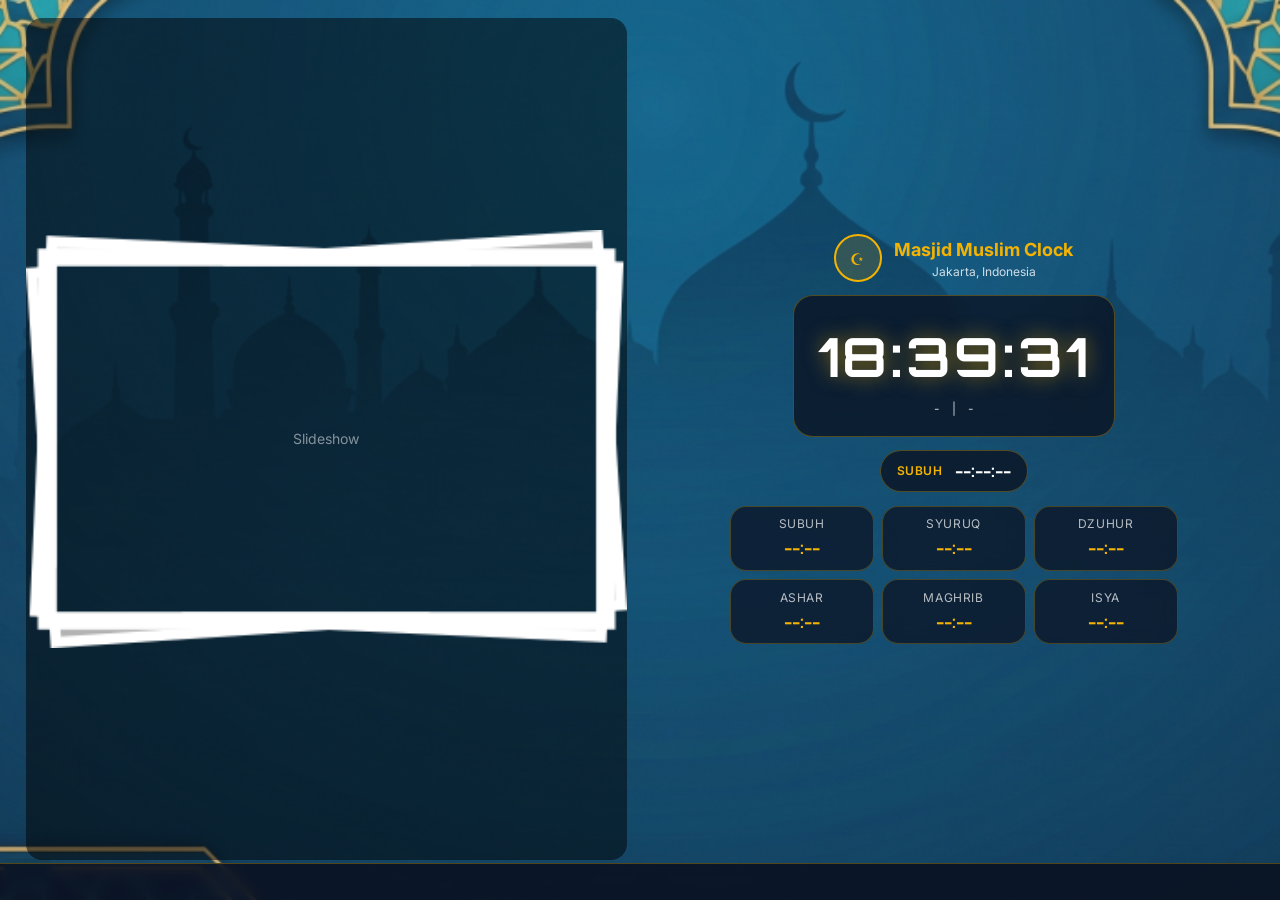
<file: app/src/main/assets/web/jadwal_sholat_spesial_a3_horizontal.html>
<!doctype html>
<html lang="id">
<head>
<meta charset="utf-8">
<meta name="viewport" content="width=device-width,initial-scale=1,viewport-fit=cover">
<title>Jadwal Sholat Spesial A3 - Horizontal</title>
<script src="js/tailwind.js"></script>
<link rel="preconnect" href="https://fonts.googleapis.com">
<link rel="preconnect" href="https://fonts.gstatic.com" crossorigin>
<link href="https://fonts.googleapis.com/css2?family=Inter:wght@400;600;700;800;900&family=Orbitron:wght@500;700;900&family=Amiri:wght@400;700&display=swap" rel="stylesheet">
<script>
window.MC_CONFIG = {
    masjid_name: "Muslim Clock",
    masjid_address: "Jakarta, Indonesia",
    masjid_logo: "",
    location_lat: -6.2,
    location_lng: 106.816666,
    timezone: "Asia/Jakarta",
    calc_method: 20,
    theme_primary: "#0a4ea3",
    theme_accent: "#f5b301",
    font_display: "Inter",
    font_digital: "Orbitron",
    adzan_message: "Saatnya Waktu Sholat",
    adzan_duration: 600,
    iqomah_duration: 600,
    show_ticker: true,
    ticker_text: "Selamat Datang di Masjid Muslim Clock",
    ticker_speed: 30,
    slideshow_urls: "",
    slide_duration: 10,
    show_imam: false,
    imam_fajr: "", imam_dhuhr: "", imam_asr: "", imam_maghrib: "", imam_isha: "", imam_jumat: "", khatib_jumat: ""
};
</script>
<style>
:root {
    --primary: #0a4ea3;
    --accent: #f5b301;
    --font-display: 'Inter', sans-serif;
    --font-digital: 'Orbitron', monospace;
}
* { margin:0; padding:0; box-sizing:border-box; }
body {
    font-family: var(--font-display);
    background: #000;
    color: #fff;
    overflow: hidden;
    width: 100vw;
    height: 100vh;
}
.bg-cover-full {
    position: fixed; inset: 0;
    background: url('img/temaspesial/background.png') center/cover no-repeat;
    z-index: 0;
}
.main-container {
    position: fixed; inset: 0;
    z-index: 1;
    display: flex;
    flex-direction: row;
    padding: 2vh 2vw;
    padding-bottom: 40px;
    gap: 2vw;
}
.glass-card {
    background: rgba(10, 15, 30, 0.75);
    backdrop-filter: blur(12px);
    -webkit-backdrop-filter: blur(12px);
    border: 1px solid rgba(245, 179, 1, 0.3);
    border-radius: 20px;
    padding: 1.2rem 1.5rem;
}
.prayer-card {
    background: rgba(10, 15, 30, 0.7);
    backdrop-filter: blur(8px);
    -webkit-backdrop-filter: blur(8px);
    border: 1px solid rgba(245, 179, 1, 0.25);
    border-radius: 16px;
    padding: 0.6rem 1rem;
    text-align: center;
}
.prayer-card.active {
    border-color: var(--accent);
    box-shadow: 0 0 20px rgba(245, 179, 1, 0.3);
}
.font-digital { font-family: var(--font-digital); }
#digital {
    font-size: clamp(2rem, 6vh, 4.5rem);
    font-weight: 700;
    letter-spacing: 3px;
    color: #fff;
    text-shadow: 0 0 20px rgba(245, 179, 1, 0.5);
}
.slideshow-wrapper {
    position: relative;
    border-radius: 16px;
    overflow: hidden;
    width: 100%;
    height: 100%;
}
.slideshow-wrapper img.slide {
    position: absolute; inset: 0;
    width: 100%; height: 100%;
    object-fit: cover;
    opacity: 0;
    transition: opacity 1.5s ease;
}
.slideshow-wrapper img.slide.active { opacity: 1; }
.slideshow-wrapper img.frame-overlay {
    position: absolute; inset: 0;
    width: 100%; height: 100%;
    object-fit: contain;
    pointer-events: none;
    z-index: 10;
}
.left-panel {
    flex: 1;
    display: flex;
    align-items: center;
    justify-content: center;
}
.right-panel {
    flex: 1;
    display: flex;
    flex-direction: column;
    justify-content: center;
    align-items: center;
    gap: 1.5vh;
}
@keyframes ticker {
    0% { transform: translateX(100%); }
    100% { transform: translateX(-100%); }
}
.marquee { overflow: hidden; }
.marquee-inner {
    display: inline-block;
    white-space: nowrap;
    animation: ticker 30s linear infinite;
    padding-left: 100%;
}
</style>
</head>
<body>
<div class="bg-cover-full"></div>
<div class="main-container">
    <!-- Left Panel: Slideshow -->
    <div class="left-panel">
        <div class="slideshow-wrapper">
            <div class="slideshow-container" id="slideshowContainer"></div>
            <img src="img/temaspesial/frame.png" class="frame-overlay absolute inset-0 w-full h-full object-contain pointer-events-none z-10" alt="">
        </div>
    </div>

    <!-- Right Panel: Identity + Clock + Prayer -->
    <div class="right-panel">
        <!-- Identity -->
        <div class="flex items-center justify-center gap-3">
            <div id="logoBox" class="w-12 h-12 rounded-full flex items-center justify-center" style="background: rgba(245,179,1,0.15); border: 2px solid var(--accent);">
                <svg viewBox="0 0 24 24" class="w-7 h-7" fill="none"><text x="5" y="18" font-size="14" fill="var(--accent)" font-family="serif">&#9770;</text></svg>
            </div>
            <div class="text-center">
                <div class="text-lg font-bold" style="color: var(--accent);"><span id="masjidPrefix">Masjid</span> <span id="masjidName">Muslim Clock</span></div>
                <div class="text-xs opacity-80" id="masjidAddress">Jakarta, Indonesia</div>
            </div>
        </div>

        <!-- Clock -->
        <div class="glass-card text-center">
            <div id="digital" class="font-digital">--:--:--</div>
            <div class="flex items-center justify-center gap-3 mt-1 text-xs opacity-80">
                <span id="greg-date">-</span>
                <span>|</span>
                <span id="hij-date">-</span>
            </div>
        </div>

        <!-- Countdown -->
        <div id="nextPill" class="glass-card flex items-center gap-3 px-4 py-2" style="border-radius:50px;">
            <span id="nextLabel" class="text-xs font-semibold uppercase tracking-wider" style="color:var(--accent);">Berikutnya</span>
            <span id="nextCountdown" class="font-digital text-base font-bold">--:--:--</span>
        </div>

        <!-- Prayer Schedule Grid -->
        <div class="grid grid-cols-3 gap-2 w-full max-w-md">
            <div class="prayer prayer-card" data-key="fajr">
                <div class="text-xs uppercase tracking-wider opacity-70 mb-1">Subuh</div>
                <div data-time class="font-digital text-base font-bold" style="color:var(--accent);">--:--</div>
            </div>
            <div class="prayer prayer-card" data-key="sunrise">
                <div class="text-xs uppercase tracking-wider opacity-70 mb-1">Syuruq</div>
                <div data-time class="font-digital text-base font-bold" style="color:var(--accent);">--:--</div>
            </div>
            <div class="prayer prayer-card" data-key="dhuhr">
                <div class="text-xs uppercase tracking-wider opacity-70 mb-1">Dzuhur</div>
                <div data-time class="font-digital text-base font-bold" style="color:var(--accent);">--:--</div>
            </div>
            <div class="prayer prayer-card" data-key="asr">
                <div class="text-xs uppercase tracking-wider opacity-70 mb-1">Ashar</div>
                <div data-time class="font-digital text-base font-bold" style="color:var(--accent);">--:--</div>
            </div>
            <div class="prayer prayer-card" data-key="maghrib">
                <div class="text-xs uppercase tracking-wider opacity-70 mb-1">Maghrib</div>
                <div data-time class="font-digital text-base font-bold" style="color:var(--accent);">--:--</div>
            </div>
            <div class="prayer prayer-card" data-key="isha">
                <div class="text-xs uppercase tracking-wider opacity-70 mb-1">Isya</div>
                <div data-time class="font-digital text-base font-bold" style="color:var(--accent);">--:--</div>
            </div>
        </div>
    </div>
</div>

<!-- Ticker -->
<div id="tickerBar" class="fixed bottom-0 left-0 right-0 z-30" style="display:none; background: rgba(10,15,30,0.85); backdrop-filter:blur(6px); border-top: 1px solid rgba(245,179,1,0.3);">
    <div class="marquee w-full" style="padding:6px 0;">
        <div class="marquee-inner text-sm font-semibold tracking-wide" id="tickerContent" style="color:var(--accent);">
            Selamat Datang di Masjid Muslim Clock
        </div>
    </div>
</div>

<!-- Adzan Overlay -->
<div id="adzanOverlay" class="hidden fixed inset-0 z-50 flex items-center justify-center" style="background: rgba(3,7,18,.96); backdrop-filter: blur(6px);">
    <div class="absolute inset-0" style="background: radial-gradient(circle at 30% 30%, color-mix(in srgb, var(--primary) 30%, transparent), transparent 60%), radial-gradient(circle at 70% 70%, color-mix(in srgb, var(--accent) 20%, transparent), transparent 60%);"></div>
    <div class="relative text-center text-white max-h-screen overflow-y-auto py-4 px-4 w-full">
        <div class="font-black tracking-[10px]" id="ovPrayer" style="color: var(--accent);font-size:clamp(1.5rem,5vh,3rem);">MAGHRIB</div>
        <div class="font-extrabold mt-3 mb-4" id="ovMsg" style="font-size:clamp(1.2rem,4.5vh,2.8rem);">Saatnya Waktu Sholat</div>
        <div id="ovImamBlock" class="mt-2 mb-6" style="display:none;">
            <div class="tracking-[4px] uppercase font-semibold" style="font-size:clamp(0.9rem,2.5vh,1.25rem);color: color-mix(in srgb, var(--accent) 70%, white);" id="ovImamLabel">Imam</div>
            <div class="font-bold mt-2" id="ovImamName" style="font-size:clamp(1.2rem,4vh,2.25rem);color:#fff;">-</div>
            <div class="mt-3" id="ovKhatibLine" style="display:none;font-size:clamp(0.9rem,2.5vh,1.25rem);color: color-mix(in srgb, var(--accent) 70%, white);">
                <span class="tracking-[4px] uppercase font-semibold">Khatib</span>
                <span class="font-bold ml-3" style="color:#fff;" id="ovKhatibName">-</span>
            </div>
        </div>
        <div class="font-digital font-black leading-none tabular-nums text-white" id="ovCount" style="font-size:clamp(3rem,12vh,8rem);">10:00</div>
        <div class="mt-4 tracking-[6px] uppercase" id="ovSub" style="font-size:clamp(1rem,3vh,1.8rem);color: color-mix(in srgb, var(--accent) 80%, white);">Berlangsung</div>
        <div id="ovContent" class="mt-4 max-w-4xl mx-auto px-6" style="display:none;">
            <div id="ovQuranCard" style="display:none;">
                <div class="leading-relaxed" id="ovQuranArab" style="font-size:clamp(1.5rem,4vh,2.25rem);font-family: 'Amiri', serif; direction: rtl;"></div>
                <div class="mt-4 opacity-80" id="ovQuranTrans" style="font-size:clamp(0.9rem,2.5vh,1.25rem);"></div>
                <div class="text-base mt-2 opacity-60" id="ovQuranRef"></div>
            </div>
            <div id="ovCustomText" class="text-3xl leading-relaxed" style="display:none;"></div>
        </div>
    </div>
</div>

<script>
(function(){
    let cfg = {};
    let times = {};
    let adzanActive = false;
    let iqomahActive = false;
    let triggered = {};
    let adzanTimer = null;
    let iqomahTimer = null;
    let slideIdx = 0;
    let slideInterval = null;

    const prayerNames = {fajr:'Subuh', sunrise:'Syuruq', dhuhr:'Dzuhur', asr:'Ashar', maghrib:'Maghrib', isha:'Isya'};
    const prayerKeys = ['fajr','sunrise','dhuhr','asr','maghrib','isha'];
    const adzanKeys = ['fajr','dhuhr','asr','maghrib','isha'];

    function init(){
        let raw = null;
        try { raw = window.MCAndroid && MCAndroid.getConfig(); } catch(e){}
        if(raw){
            try { cfg = JSON.parse(raw); } catch(e){ cfg = window.MC_CONFIG || {}; }
        } else {
            cfg = window.MC_CONFIG || {};
        }
        applyConfig(cfg);
    }

    window.applyConfig = function(c){
        if(typeof c === 'string') { try { c = JSON.parse(c); } catch(e){ return; } }
        cfg = c;
        document.documentElement.style.setProperty('--primary', cfg.theme_primary || '#0a4ea3');
        document.documentElement.style.setProperty('--accent', cfg.theme_accent || '#f5b301');
        document.documentElement.style.setProperty('--font-display', cfg.font_display || 'Inter');
        document.documentElement.style.setProperty('--font-digital', cfg.font_digital || 'Orbitron');
        document.body.style.fontFamily = (cfg.font_display || 'Inter') + ', sans-serif';

        const nameEl = document.getElementById('masjidName');
        const addrEl = document.getElementById('masjidAddress');
        if(nameEl) nameEl.textContent = cfg.masjid_name || 'Muslim Clock';
        if(addrEl) addrEl.textContent = cfg.masjid_address || '';

        if(cfg.masjid_logo){
            const box = document.getElementById('logoBox');
            if(box) {
                const img = document.createElement('img');
                img.src = cfg.masjid_logo;
                img.className = 'w-full h-full object-contain rounded-full';
                img.alt = 'logo';
                box.innerHTML = '';
                box.appendChild(img);
            }
        }

        if(cfg.show_ticker !== false && cfg.ticker_text){
            const bar = document.getElementById('tickerBar');
            const content = document.getElementById('tickerContent');
            if(bar) bar.style.display = 'block';
            if(content) content.textContent = cfg.ticker_text;
            if(content && cfg.ticker_speed) content.style.animationDuration = cfg.ticker_speed + 's';
        } else {
            const bar = document.getElementById('tickerBar');
            if(bar) bar.style.display = 'none';
        }

        setupSlideshow();
        fetchPrayerTimes();
    };

    function setupSlideshow(){
        const container = document.getElementById('slideshowContainer');
        if(!container) return;
        container.innerHTML = '';
        const urls = (cfg.slideshow_urls || '').split(',').map(u=>u.trim()).filter(Boolean);
        if(urls.length === 0){
            container.innerHTML = '<div class="absolute inset-0 flex items-center justify-center bg-black/50 rounded-xl"><span class="text-white/50 text-sm">Slideshow</span></div>';
            return;
        }
        urls.forEach((url, i) => {
            const img = document.createElement('img');
            img.src = url;
            img.className = 'slide' + (i === 0 ? ' active' : '');
            container.appendChild(img);
        });
        if(urls.length > 1){
            if(slideInterval) clearInterval(slideInterval);
            slideIdx = 0;
            slideInterval = setInterval(()=>{
                const slides = container.querySelectorAll('.slide');
                slides[slideIdx].classList.remove('active');
                slideIdx = (slideIdx + 1) % slides.length;
                slides[slideIdx].classList.add('active');
            }, (cfg.slide_duration || 10) * 1000);
        }
    }

    async function fetchPrayerTimes(){
        try {
            const now = new Date();
            const month = now.getMonth() + 1;
            const year = now.getFullYear();
            const lat = cfg.location_lat || -6.2;
            const lng = cfg.location_lng || 106.816666;
            const method = cfg.calc_method || 20;
            const tz = cfg.timezone || 'Asia/Jakarta';
            const url = `https://api.aladhan.com/v1/calendar/${month}/${year}?latitude=${lat}&longitude=${lng}&method=${method}&school=0&timezonestring=${encodeURIComponent(tz)}`;
            const r = await fetch(url);
            const data = await r.json();
            const today = data.data[now.getDate() - 1];
            const timings = today.timings;
            Object.keys(timings).forEach(k => { timings[k] = timings[k].split(' ')[0]; });

            times = {
                fajr: timings.Fajr, sunrise: timings.Sunrise, dhuhr: timings.Dhuhr,
                asr: timings.Asr, maghrib: timings.Maghrib, isha: timings.Isha
            };

            document.querySelectorAll('.prayer').forEach(el => {
                const key = el.dataset.key;
                const timeEl = el.querySelector('[data-time]');
                if(timeEl && times[key]) timeEl.textContent = times[key];
            });

            if(today.date && today.date.hijri){
                const h = today.date.hijri;
                const hijEl = document.getElementById('hij-date');
                if(hijEl) hijEl.textContent = h.day + ' ' + h.month.en + ' ' + h.year + ' H';
            }

            const gregEl = document.getElementById('greg-date');
            if(gregEl){
                const opts = {weekday:'long', day:'numeric', month:'long', year:'numeric'};
                gregEl.textContent = now.toLocaleDateString('id-ID', opts);
            }
            triggered = {};
        } catch(e){ console.error('Failed to fetch prayer times:', e); }
    }

    function updateClock(){
        const now = new Date();
        const h = String(now.getHours()).padStart(2,'0');
        const m = String(now.getMinutes()).padStart(2,'0');
        const s = String(now.getSeconds()).padStart(2,'0');
        const clockEl = document.getElementById('digital');
        if(clockEl) clockEl.textContent = h + ':' + m + ':' + s;
        updateCountdown(now);
        checkAdzan(now);
    }

    function updateCountdown(now){
        const nowSec = now.getHours()*3600 + now.getMinutes()*60 + now.getSeconds();
        let nextKey = null, nextSec = Infinity;
        for(const key of adzanKeys){
            const t = times[key]; if(!t) continue;
            const [hh,mm] = t.split(':').map(Number);
            const target = hh*3600 + mm*60;
            if(target > nowSec && target < nextSec){ nextSec = target; nextKey = key; }
        }
        const labelEl = document.getElementById('nextLabel');
        const countEl = document.getElementById('nextCountdown');
        if(!nextKey && times.fajr){
            const [fh,fm] = times.fajr.split(':').map(Number);
            const fajrSec = fh*3600 + fm*60;
            const diff = (24*3600 - nowSec) + fajrSec;
            nextKey = 'fajr';
            const dh = String(Math.floor(diff/3600)).padStart(2,'0');
            const dm = String(Math.floor((diff%3600)/60)).padStart(2,'0');
            const ds = String(diff%60).padStart(2,'0');
            if(labelEl) labelEl.textContent = prayerNames.fajr;
            if(countEl) countEl.textContent = dh+':'+dm+':'+ds;
            return;
        }
        if(!nextKey){ if(labelEl) labelEl.textContent='Subuh'; if(countEl) countEl.textContent='--:--:--'; return; }
        const diff = nextSec - nowSec;
        const dh = String(Math.floor(diff/3600)).padStart(2,'0');
        const dm = String(Math.floor((diff%3600)/60)).padStart(2,'0');
        const ds = String(diff%60).padStart(2,'0');
        if(labelEl) labelEl.textContent = prayerNames[nextKey] || nextKey;
        if(countEl) countEl.textContent = dh+':'+dm+':'+ds;
    }

    function checkAdzan(now){
        if(adzanActive || iqomahActive) return;
        const nowSec = now.getHours()*3600 + now.getMinutes()*60 + now.getSeconds();
        for(const key of adzanKeys){
            const t = times[key]; if(!t) continue;
            const [hh,mm] = t.split(':').map(Number);
            const targetSec = hh*3600 + mm*60;
            const diff = nowSec - targetSec;
            if(diff >= 0 && diff < 60 && !triggered[key]){ triggered[key] = true; showAdzan(key); break; }
        }
    }

    function showAdzan(key){
        adzanActive = true;
        const overlay = document.getElementById('adzanOverlay');
        if(!overlay) return;
        overlay.classList.remove('hidden');
        document.getElementById('ovPrayer').textContent = (prayerNames[key] || key).toUpperCase();
        document.getElementById('ovMsg').textContent = cfg.adzan_message || 'Saatnya Waktu Sholat';
        document.getElementById('ovSub').textContent = 'Berlangsung';

        const imamBlock = document.getElementById('ovImamBlock');
        const imamKey = 'imam_' + key;
        if(cfg.show_imam && cfg[imamKey]){ imamBlock.style.display='block'; document.getElementById('ovImamName').textContent=cfg[imamKey]; }
        else { imamBlock.style.display='none'; }
        const khatibLine = document.getElementById('ovKhatibLine');
        if(key==='dhuhr' && new Date().getDay()===5 && cfg.khatib_jumat){ khatibLine.style.display='block'; document.getElementById('ovKhatibName').textContent=cfg.khatib_jumat; }
        else { khatibLine.style.display='none'; }

        let remaining = cfg.adzan_duration || 600;
        updateOvCount(remaining);
        adzanTimer = setInterval(()=>{
            remaining--;
            updateOvCount(remaining);
            if(remaining<=0){ clearInterval(adzanTimer); adzanActive=false; startIqomah(key); }
        }, 1000);
    }

    function startIqomah(key){
        iqomahActive = true;
        document.getElementById('ovSub').textContent = 'Iqomah';
        let remaining = cfg.iqomah_duration || 600;
        updateOvCount(remaining);
        iqomahTimer = setInterval(()=>{
            remaining--;
            updateOvCount(remaining);
            if(remaining<=0){ clearInterval(iqomahTimer); iqomahActive=false; document.getElementById('adzanOverlay').classList.add('hidden'); }
        }, 1000);
    }

    function updateOvCount(sec){
        const m = String(Math.floor(sec/60)).padStart(2,'0');
        const s = String(sec%60).padStart(2,'0');
        document.getElementById('ovCount').textContent = m+':'+s;
    }

    setInterval(updateClock, 1000);
    updateClock();
    setInterval(fetchPrayerTimes, 3600000);

    if(document.readyState === 'loading') document.addEventListener('DOMContentLoaded', init);
    else init();
})();
</script>
</body>
</html>
</file>
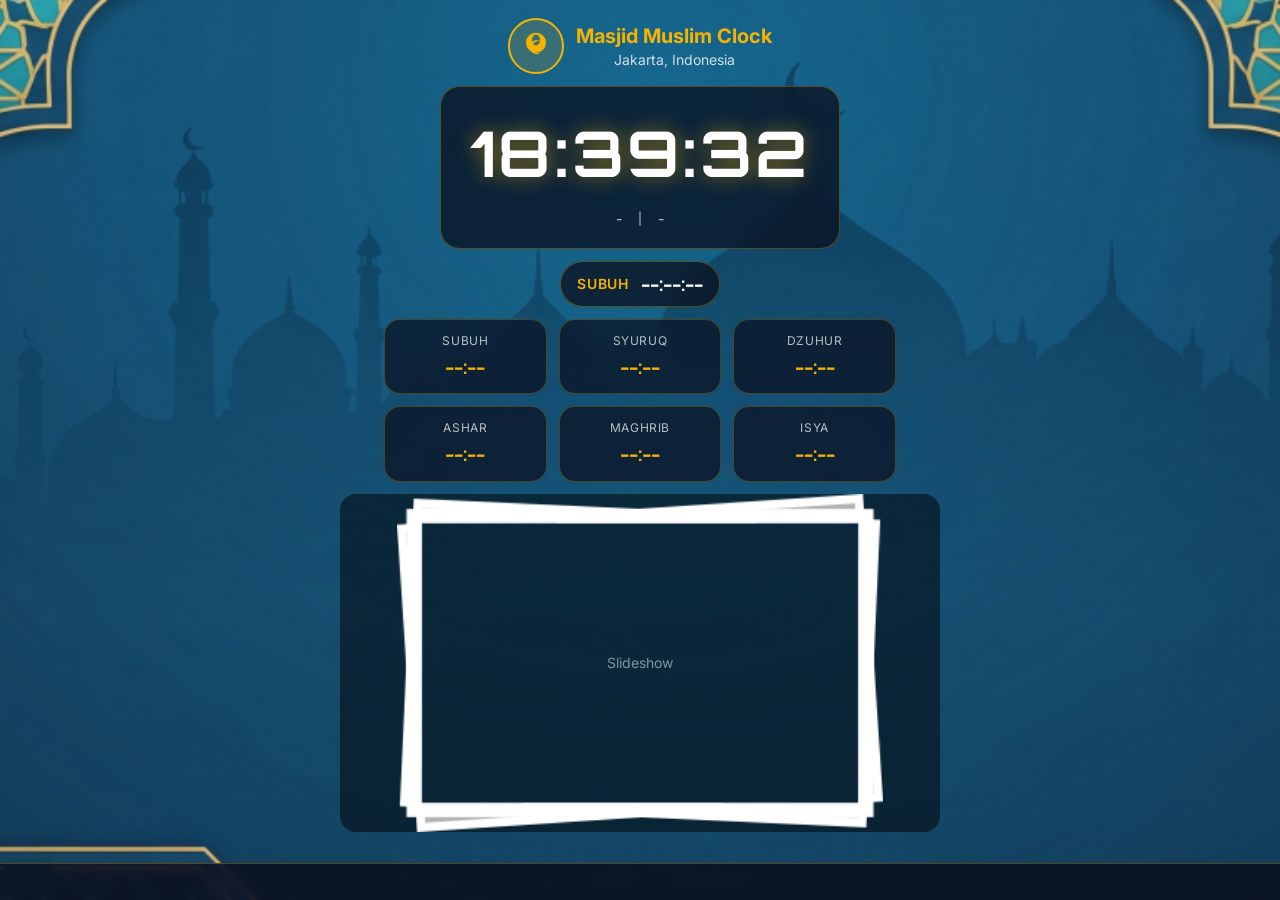
<file: app/src/main/assets/web/jadwal_sholat_spesial_a3_vertikal.html>
<!doctype html>
<html lang="id">
<head>
<meta charset="utf-8">
<meta name="viewport" content="width=device-width,initial-scale=1,viewport-fit=cover">
<title>Jadwal Sholat Spesial A3 - Vertikal</title>
<script src="js/tailwind.js"></script>
<link rel="preconnect" href="https://fonts.googleapis.com">
<link rel="preconnect" href="https://fonts.gstatic.com" crossorigin>
<link href="https://fonts.googleapis.com/css2?family=Inter:wght@400;600;700;800;900&family=Orbitron:wght@500;700;900&family=Amiri:wght@400;700&display=swap" rel="stylesheet">
<script>
window.MC_CONFIG = {
    masjid_name: "Muslim Clock",
    masjid_address: "Jakarta, Indonesia",
    masjid_logo: "",
    location_lat: -6.2,
    location_lng: 106.816666,
    timezone: "Asia/Jakarta",
    calc_method: 20,
    theme_primary: "#0a4ea3",
    theme_accent: "#f5b301",
    font_display: "Inter",
    font_digital: "Orbitron",
    adzan_message: "Saatnya Waktu Sholat",
    adzan_duration: 600,
    iqomah_duration: 600,
    show_ticker: true,
    ticker_text: "Selamat Datang di Masjid Muslim Clock",
    ticker_speed: 30,
    slideshow_urls: "",
    slide_duration: 10,
    show_imam: false,
    imam_fajr: "", imam_dhuhr: "", imam_asr: "", imam_maghrib: "", imam_isha: "", imam_jumat: "", khatib_jumat: ""
};
</script>
<style>
:root {
    --primary: #0a4ea3;
    --accent: #f5b301;
    --font-display: 'Inter', sans-serif;
    --font-digital: 'Orbitron', monospace;
}
* { margin:0; padding:0; box-sizing:border-box; }
body {
    font-family: var(--font-display);
    background: #000;
    color: #fff;
    overflow: hidden;
    width: 100vw;
    height: 100vh;
}
.bg-cover-full {
    position: fixed; inset: 0;
    background: url('img/temaspesial/background.png') center/cover no-repeat;
    z-index: 0;
}
.main-container {
    position: fixed; inset: 0;
    z-index: 1;
    display: flex;
    flex-direction: column;
    align-items: center;
    padding: 2vh 3vw;
    overflow: hidden;
}
.glass-card {
    background: rgba(10, 15, 30, 0.75);
    backdrop-filter: blur(12px);
    -webkit-backdrop-filter: blur(12px);
    border: 1px solid rgba(245, 179, 1, 0.3);
    border-radius: 20px;
    padding: 1.2rem 1.8rem;
}
.prayer-card {
    background: rgba(10, 15, 30, 0.7);
    backdrop-filter: blur(8px);
    -webkit-backdrop-filter: blur(8px);
    border: 1px solid rgba(245, 179, 1, 0.25);
    border-radius: 16px;
    padding: 0.8rem 1.2rem;
    text-align: center;
    transition: all 0.3s;
}
.prayer-card.active {
    border-color: var(--accent);
    box-shadow: 0 0 20px rgba(245, 179, 1, 0.3);
}
.font-digital { font-family: var(--font-digital); }
#digital {
    font-size: clamp(2.5rem, 7vh, 5rem);
    font-weight: 700;
    letter-spacing: 3px;
    color: #fff;
    text-shadow: 0 0 20px rgba(245, 179, 1, 0.5);
}
.slideshow-wrapper {
    position: relative;
    border-radius: 16px;
    overflow: hidden;
    width: 100%;
    max-width: 600px;
    aspect-ratio: 16/9;
}
.slideshow-wrapper img.slide {
    position: absolute; inset: 0;
    width: 100%; height: 100%;
    object-fit: cover;
    opacity: 0;
    transition: opacity 1.5s ease;
}
.slideshow-wrapper img.slide.active { opacity: 1; }
.slideshow-wrapper img.frame-overlay {
    position: absolute; inset: 0;
    width: 100%; height: 100%;
    object-fit: contain;
    pointer-events: none;
    z-index: 10;
}
@keyframes ticker {
    0% { transform: translateX(100%); }
    100% { transform: translateX(-100%); }
}
.marquee { overflow: hidden; }
.marquee-inner {
    display: inline-block;
    white-space: nowrap;
    animation: ticker 30s linear infinite;
    padding-left: 100%;
}
</style>
</head>
<body>
<div class="bg-cover-full"></div>
<div class="main-container">
    <!-- Identity -->
    <div class="flex items-center justify-center gap-3 mb-3">
        <div id="logoBox" class="w-14 h-14 rounded-full flex items-center justify-center" style="background: rgba(245,179,1,0.15); border: 2px solid var(--accent);">
            <svg viewBox="0 0 24 24" class="w-8 h-8" fill="var(--accent)"><path d="M12 2C6.48 2 2 6.48 2 12s4.48 10 10 10 10-4.48 10-10S17.52 2 12 2zm-1 15h-2v-2h2v2zm0-4h-2V7h2v6zm4 4h-2v-2h2v2zm0-4h-2V7h2v6z" opacity="0"/><path d="M12 2a7.5 7.5 0 0 1 0 15A7.5 7.5 0 0 1 12 2zm0 1.5c-1.5 0-3 1.5-3 4s1.5 4 3 4 3-1.5 3-4-1.5-4-3-4z" fill="var(--accent)"/><path d="M12 3C8 3 5 6.5 5 10.5c0 3 1.5 5.5 4 7v2.5c0 .6.4 1 1 1h4c.6 0 1-.4 1-1v-2.5c2.5-1.5 4-4 4-7C19 6.5 16 3 12 3z" opacity="0"/><text x="6" y="18" font-size="14" fill="var(--accent)" font-family="serif">&#9770;</text></svg>
        </div>
        <div class="text-center">
            <div class="text-xl font-bold" style="color: var(--accent);"><span id="masjidPrefix">Masjid</span> <span id="masjidName">Muslim Clock</span></div>
            <div class="text-sm opacity-80" id="masjidAddress">Jakarta, Indonesia</div>
        </div>
    </div>

    <!-- Clock & Dates -->
    <div class="glass-card text-center mb-3">
        <div id="digital" class="font-digital">--:--:--</div>
        <div class="flex items-center justify-center gap-4 mt-2 text-sm opacity-80">
            <span id="greg-date">-</span>
            <span class="text-xs">|</span>
            <span id="hij-date">-</span>
        </div>
    </div>

    <!-- Next Prayer Countdown -->
    <div id="nextPill" class="glass-card flex items-center gap-3 mb-3 px-4 py-2" style="border-radius:50px;">
        <span id="nextLabel" class="text-sm font-semibold uppercase tracking-wider" style="color:var(--accent);">Berikutnya</span>
        <span id="nextCountdown" class="font-digital text-lg font-bold">--:--:--</span>
    </div>

    <!-- Prayer Schedule -->
    <div class="grid grid-cols-3 gap-3 mb-3 w-full max-w-lg">
        <div class="prayer prayer-card" data-key="fajr">
            <div class="text-xs uppercase tracking-wider opacity-70 mb-1">Subuh</div>
            <div data-time class="font-digital text-lg font-bold" style="color:var(--accent);">--:--</div>
        </div>
        <div class="prayer prayer-card" data-key="sunrise">
            <div class="text-xs uppercase tracking-wider opacity-70 mb-1">Syuruq</div>
            <div data-time class="font-digital text-lg font-bold" style="color:var(--accent);">--:--</div>
        </div>
        <div class="prayer prayer-card" data-key="dhuhr">
            <div class="text-xs uppercase tracking-wider opacity-70 mb-1">Dzuhur</div>
            <div data-time class="font-digital text-lg font-bold" style="color:var(--accent);">--:--</div>
        </div>
        <div class="prayer prayer-card" data-key="asr">
            <div class="text-xs uppercase tracking-wider opacity-70 mb-1">Ashar</div>
            <div data-time class="font-digital text-lg font-bold" style="color:var(--accent);">--:--</div>
        </div>
        <div class="prayer prayer-card" data-key="maghrib">
            <div class="text-xs uppercase tracking-wider opacity-70 mb-1">Maghrib</div>
            <div data-time class="font-digital text-lg font-bold" style="color:var(--accent);">--:--</div>
        </div>
        <div class="prayer prayer-card" data-key="isha">
            <div class="text-xs uppercase tracking-wider opacity-70 mb-1">Isya</div>
            <div data-time class="font-digital text-lg font-bold" style="color:var(--accent);">--:--</div>
        </div>
    </div>

    <!-- Slideshow with Frame -->
    <div class="slideshow-wrapper mb-3">
        <div class="slideshow-container" id="slideshowContainer"></div>
        <img src="img/temaspesial/frame.png" class="frame-overlay absolute inset-0 w-full h-full object-contain pointer-events-none z-10" alt="">
    </div>
</div>

<!-- Ticker -->
<div id="tickerBar" class="fixed bottom-0 left-0 right-0 z-30" style="display:none; background: rgba(10,15,30,0.85); backdrop-filter:blur(6px); border-top: 1px solid rgba(245,179,1,0.3);">
    <div class="marquee w-full" style="padding:6px 0;">
        <div class="marquee-inner text-sm font-semibold tracking-wide" id="tickerContent" style="color:var(--accent);">
            Selamat Datang di Masjid Muslim Clock
        </div>
    </div>
</div>

<!-- Adzan Overlay -->
<div id="adzanOverlay" class="hidden fixed inset-0 z-50 flex items-center justify-center" style="background: rgba(3,7,18,.96); backdrop-filter: blur(6px);">
    <div class="absolute inset-0" style="background: radial-gradient(circle at 30% 30%, color-mix(in srgb, var(--primary) 30%, transparent), transparent 60%), radial-gradient(circle at 70% 70%, color-mix(in srgb, var(--accent) 20%, transparent), transparent 60%);"></div>
    <div class="relative text-center text-white max-h-screen overflow-y-auto py-4 px-4 w-full">
        <div class="font-black tracking-[10px]" id="ovPrayer" style="color: var(--accent);font-size:clamp(1.5rem,5vh,3rem);">MAGHRIB</div>
        <div class="font-extrabold mt-3 mb-4" id="ovMsg" style="font-size:clamp(1.2rem,4.5vh,2.8rem);">Saatnya Waktu Sholat</div>
        <div id="ovImamBlock" class="mt-2 mb-6" style="display:none;">
            <div class="tracking-[4px] uppercase font-semibold" style="font-size:clamp(0.9rem,2.5vh,1.25rem);color: color-mix(in srgb, var(--accent) 70%, white);" id="ovImamLabel">Imam</div>
            <div class="font-bold mt-2" id="ovImamName" style="font-size:clamp(1.2rem,4vh,2.25rem);color:#fff;">-</div>
            <div class="mt-3" id="ovKhatibLine" style="display:none;font-size:clamp(0.9rem,2.5vh,1.25rem);color: color-mix(in srgb, var(--accent) 70%, white);">
                <span class="tracking-[4px] uppercase font-semibold">Khatib</span>
                <span class="font-bold ml-3" style="color:#fff;" id="ovKhatibName">-</span>
            </div>
        </div>
        <div class="font-digital font-black leading-none tabular-nums text-white" id="ovCount" style="font-size:clamp(3rem,12vh,8rem);">10:00</div>
        <div class="mt-4 tracking-[6px] uppercase" id="ovSub" style="font-size:clamp(1rem,3vh,1.8rem);color: color-mix(in srgb, var(--accent) 80%, white);">Berlangsung</div>
        <div id="ovContent" class="mt-4 max-w-4xl mx-auto px-6" style="display:none;">
            <div id="ovQuranCard" style="display:none;">
                <div class="leading-relaxed" id="ovQuranArab" style="font-size:clamp(1.5rem,4vh,2.25rem);font-family: 'Amiri', serif; direction: rtl;"></div>
                <div class="mt-4 opacity-80" id="ovQuranTrans" style="font-size:clamp(0.9rem,2.5vh,1.25rem);"></div>
                <div class="text-base mt-2 opacity-60" id="ovQuranRef"></div>
            </div>
            <div id="ovCustomText" class="text-3xl leading-relaxed" style="display:none;"></div>
        </div>
    </div>
</div>

<script>
(function(){
    let cfg = {};
    let times = {};
    let adzanActive = false;
    let iqomahActive = false;
    let triggered = {};
    let adzanTimer = null;
    let iqomahTimer = null;
    let slideIdx = 0;
    let slideInterval = null;

    const prayerNames = {fajr:'Subuh', sunrise:'Syuruq', dhuhr:'Dzuhur', asr:'Ashar', maghrib:'Maghrib', isha:'Isya'};
    const prayerKeys = ['fajr','sunrise','dhuhr','asr','maghrib','isha'];
    const adzanKeys = ['fajr','dhuhr','asr','maghrib','isha'];

    function init(){
        let raw = null;
        try { raw = window.MCAndroid && MCAndroid.getConfig(); } catch(e){}
        if(raw){
            try { cfg = JSON.parse(raw); } catch(e){ cfg = window.MC_CONFIG || {}; }
        } else {
            cfg = window.MC_CONFIG || {};
        }
        applyConfig(cfg);
    }

    window.applyConfig = function(c){
        if(typeof c === 'string') { try { c = JSON.parse(c); } catch(e){ return; } }
        cfg = c;
        document.documentElement.style.setProperty('--primary', cfg.theme_primary || '#0a4ea3');
        document.documentElement.style.setProperty('--accent', cfg.theme_accent || '#f5b301');
        document.documentElement.style.setProperty('--font-display', cfg.font_display || 'Inter');
        document.documentElement.style.setProperty('--font-digital', cfg.font_digital || 'Orbitron');
        document.body.style.fontFamily = (cfg.font_display || 'Inter') + ', sans-serif';

        const nameEl = document.getElementById('masjidName');
        const addrEl = document.getElementById('masjidAddress');
        if(nameEl) nameEl.textContent = cfg.masjid_name || 'Muslim Clock';
        if(addrEl) addrEl.textContent = cfg.masjid_address || '';

        if(cfg.masjid_logo){
            const box = document.getElementById('logoBox');
            if(box) {
                const img = document.createElement('img');
                img.src = cfg.masjid_logo;
                img.className = 'w-full h-full object-contain rounded-full';
                img.alt = 'logo';
                box.innerHTML = '';
                box.appendChild(img);
            }
        }

        if(cfg.show_ticker !== false && cfg.ticker_text){
            const bar = document.getElementById('tickerBar');
            const content = document.getElementById('tickerContent');
            if(bar) bar.style.display = 'block';
            if(content) content.textContent = cfg.ticker_text;
            if(content && cfg.ticker_speed){
                content.style.animationDuration = cfg.ticker_speed + 's';
            }
        } else {
            const bar = document.getElementById('tickerBar');
            if(bar) bar.style.display = 'none';
        }

        setupSlideshow();
        fetchPrayerTimes();
    };

    function setupSlideshow(){
        const container = document.getElementById('slideshowContainer');
        if(!container) return;
        container.innerHTML = '';
        const urls = (cfg.slideshow_urls || '').split(',').map(u=>u.trim()).filter(Boolean);
        if(urls.length === 0){
            container.innerHTML = '<div class="absolute inset-0 flex items-center justify-center bg-black/50 rounded-xl"><span class="text-white/50 text-sm">Slideshow</span></div>';
            return;
        }
        urls.forEach((url, i) => {
            const img = document.createElement('img');
            img.src = url;
            img.className = 'slide' + (i === 0 ? ' active' : '');
            container.appendChild(img);
        });
        if(urls.length > 1){
            if(slideInterval) clearInterval(slideInterval);
            slideIdx = 0;
            slideInterval = setInterval(()=>{
                const slides = container.querySelectorAll('.slide');
                slides[slideIdx].classList.remove('active');
                slideIdx = (slideIdx + 1) % slides.length;
                slides[slideIdx].classList.add('active');
            }, (cfg.slide_duration || 10) * 1000);
        }
    }

    async function fetchPrayerTimes(){
        try {
            const now = new Date();
            const month = now.getMonth() + 1;
            const year = now.getFullYear();
            const lat = cfg.location_lat || -6.2;
            const lng = cfg.location_lng || 106.816666;
            const method = cfg.calc_method || 20;
            const tz = cfg.timezone || 'Asia/Jakarta';
            const url = `https://api.aladhan.com/v1/calendar/${month}/${year}?latitude=${lat}&longitude=${lng}&method=${method}&school=0&timezonestring=${encodeURIComponent(tz)}`;
            const r = await fetch(url);
            const data = await r.json();
            const today = data.data[now.getDate() - 1];
            const timings = today.timings;
            Object.keys(timings).forEach(k => { timings[k] = timings[k].split(' ')[0]; });

            times = {
                fajr: timings.Fajr,
                sunrise: timings.Sunrise,
                dhuhr: timings.Dhuhr,
                asr: timings.Asr,
                maghrib: timings.Maghrib,
                isha: timings.Isha
            };

            document.querySelectorAll('.prayer').forEach(el => {
                const key = el.dataset.key;
                const timeEl = el.querySelector('[data-time]');
                if(timeEl && times[key]) timeEl.textContent = times[key];
            });

            // Hijri date
            if(today.date && today.date.hijri){
                const h = today.date.hijri;
                const hijEl = document.getElementById('hij-date');
                if(hijEl) hijEl.textContent = h.day + ' ' + h.month.en + ' ' + h.year + ' H';
            }

            // Gregorian
            const gregEl = document.getElementById('greg-date');
            if(gregEl){
                const opts = {weekday:'long', day:'numeric', month:'long', year:'numeric'};
                gregEl.textContent = now.toLocaleDateString('id-ID', opts);
            }

            triggered = {};
        } catch(e){
            console.error('Failed to fetch prayer times:', e);
        }
    }

    function updateClock(){
        const now = new Date();
        const h = String(now.getHours()).padStart(2,'0');
        const m = String(now.getMinutes()).padStart(2,'0');
        const s = String(now.getSeconds()).padStart(2,'0');
        const clockEl = document.getElementById('digital');
        if(clockEl) clockEl.textContent = h + ':' + m + ':' + s;

        updateCountdown(now);
        checkAdzan(now);
    }

    function updateCountdown(now){
        const nowSec = now.getHours()*3600 + now.getMinutes()*60 + now.getSeconds();
        let nextKey = null;
        let nextSec = Infinity;
        for(const key of adzanKeys){
            const t = times[key]; if(!t) continue;
            const [hh,mm] = t.split(':').map(Number);
            const target = hh*3600 + mm*60;
            if(target > nowSec && target < nextSec){
                nextSec = target;
                nextKey = key;
            }
        }
        const labelEl = document.getElementById('nextLabel');
        const countEl = document.getElementById('nextCountdown');
        if(!nextKey && times.fajr){
            const [fh,fm] = times.fajr.split(':').map(Number);
            const fajrSec = fh*3600 + fm*60;
            const diff = (24*3600 - nowSec) + fajrSec;
            nextKey = 'fajr';
            const dh = String(Math.floor(diff/3600)).padStart(2,'0');
            const dm = String(Math.floor((diff%3600)/60)).padStart(2,'0');
            const ds = String(diff%60).padStart(2,'0');
            if(labelEl) labelEl.textContent = prayerNames.fajr;
            if(countEl) countEl.textContent = dh+':'+dm+':'+ds;
            return;
        }
        if(!nextKey){
            if(labelEl) labelEl.textContent = 'Subuh';
            if(countEl) countEl.textContent = '--:--:--';
            return;
        }
        const diff = nextSec - nowSec;
        const dh = String(Math.floor(diff/3600)).padStart(2,'0');
        const dm = String(Math.floor((diff%3600)/60)).padStart(2,'0');
        const ds = String(diff%60).padStart(2,'0');
        if(labelEl) labelEl.textContent = prayerNames[nextKey] || nextKey;
        if(countEl) countEl.textContent = dh+':'+dm+':'+ds;
    }

    function checkAdzan(now){
        if(adzanActive || iqomahActive) return;
        const nowSec = now.getHours()*3600 + now.getMinutes()*60 + now.getSeconds();
        for(const key of adzanKeys){
            const t = times[key]; if(!t) continue;
            const [hh,mm] = t.split(':').map(Number);
            const targetSec = hh*3600 + mm*60;
            const diff = nowSec - targetSec;
            if(diff >= 0 && diff < 60 && !triggered[key]){
                triggered[key] = true;
                showAdzan(key);
                break;
            }
        }
    }

    function showAdzan(key){
        adzanActive = true;
        const overlay = document.getElementById('adzanOverlay');
        if(!overlay) return;
        overlay.classList.remove('hidden');

        document.getElementById('ovPrayer').textContent = (prayerNames[key] || key).toUpperCase();
        document.getElementById('ovMsg').textContent = cfg.adzan_message || 'Saatnya Waktu Sholat';
        document.getElementById('ovSub').textContent = 'Berlangsung';

        // Imam info
        const imamBlock = document.getElementById('ovImamBlock');
        const imamKey = 'imam_' + key;
        if(cfg.show_imam && cfg[imamKey]){
            imamBlock.style.display = 'block';
            document.getElementById('ovImamName').textContent = cfg[imamKey];
        } else {
            imamBlock.style.display = 'none';
        }
        const khatibLine = document.getElementById('ovKhatibLine');
        if(key === 'dhuhr' && new Date().getDay() === 5 && cfg.khatib_jumat){
            khatibLine.style.display = 'block';
            document.getElementById('ovKhatibName').textContent = cfg.khatib_jumat;
        } else {
            khatibLine.style.display = 'none';
        }

        let remaining = cfg.adzan_duration || 600;
        updateOvCount(remaining);
        adzanTimer = setInterval(()=>{
            remaining--;
            updateOvCount(remaining);
            if(remaining <= 0){
                clearInterval(adzanTimer);
                adzanActive = false;
                startIqomah(key);
            }
        }, 1000);
    }

    function startIqomah(key){
        iqomahActive = true;
        document.getElementById('ovSub').textContent = 'Iqomah';
        let remaining = cfg.iqomah_duration || 600;
        updateOvCount(remaining);
        iqomahTimer = setInterval(()=>{
            remaining--;
            updateOvCount(remaining);
            if(remaining <= 0){
                clearInterval(iqomahTimer);
                iqomahActive = false;
                document.getElementById('adzanOverlay').classList.add('hidden');
            }
        }, 1000);
    }

    function updateOvCount(sec){
        const m = String(Math.floor(sec/60)).padStart(2,'0');
        const s = String(sec%60).padStart(2,'0');
        document.getElementById('ovCount').textContent = m+':'+s;
    }

    // Start
    setInterval(updateClock, 1000);
    updateClock();

    // Refresh prayer times daily
    setInterval(fetchPrayerTimes, 3600000);

    if(document.readyState === 'loading'){
        document.addEventListener('DOMContentLoaded', init);
    } else {
        init();
    }
})();
</script>
</body>
</html>
</file>
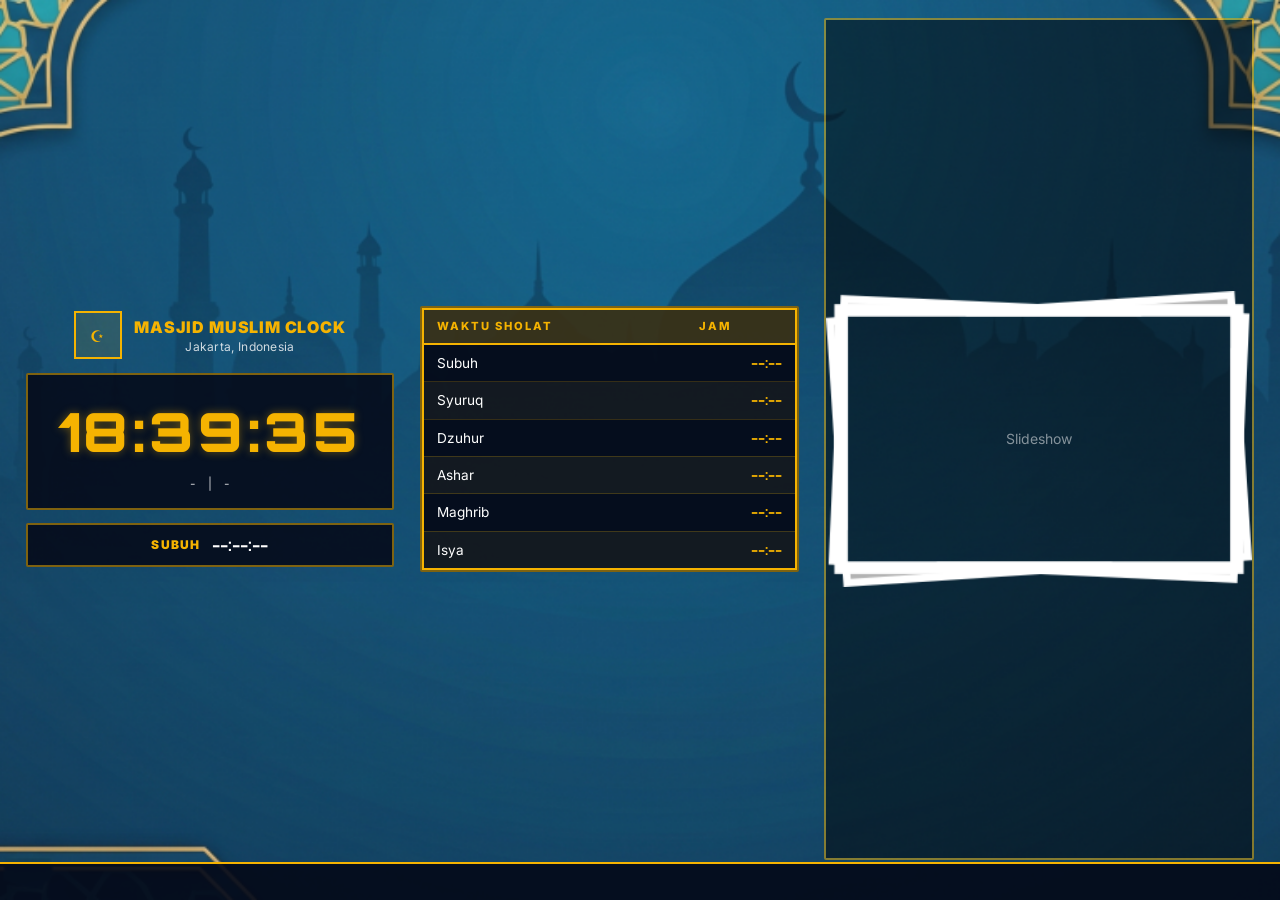
<file: app/src/main/assets/web/jadwal_sholat_spesial_a4_horizontal.html>
<!doctype html>
<html lang="id">
<head>
<meta charset="utf-8">
<meta name="viewport" content="width=device-width,initial-scale=1,viewport-fit=cover">
<title>Jadwal Sholat Spesial A4 - Horizontal</title>
<script src="js/tailwind.js"></script>
<link rel="preconnect" href="https://fonts.googleapis.com">
<link rel="preconnect" href="https://fonts.gstatic.com" crossorigin>
<link href="https://fonts.googleapis.com/css2?family=Inter:wght@400;600;700;800;900&family=Orbitron:wght@500;700;900&family=Amiri:wght@400;700&display=swap" rel="stylesheet">
<script>
window.MC_CONFIG = {
    masjid_name: "Muslim Clock",
    masjid_address: "Jakarta, Indonesia",
    masjid_logo: "",
    location_lat: -6.2,
    location_lng: 106.816666,
    timezone: "Asia/Jakarta",
    calc_method: 20,
    theme_primary: "#0a4ea3",
    theme_accent: "#f5b301",
    font_display: "Inter",
    font_digital: "Orbitron",
    adzan_message: "Saatnya Waktu Sholat",
    adzan_duration: 600,
    iqomah_duration: 600,
    show_ticker: true,
    ticker_text: "Selamat Datang di Masjid Muslim Clock",
    ticker_speed: 30,
    slideshow_urls: "",
    slide_duration: 10,
    show_imam: false,
    imam_fajr: "", imam_dhuhr: "", imam_asr: "", imam_maghrib: "", imam_isha: "", imam_jumat: "", khatib_jumat: ""
};
</script>
<style>
:root {
    --primary: #0a4ea3;
    --accent: #f5b301;
    --font-display: 'Inter', sans-serif;
    --font-digital: 'Orbitron', monospace;
}
* { margin:0; padding:0; box-sizing:border-box; }
body {
    font-family: var(--font-display);
    background: #000;
    color: #fff;
    overflow: hidden;
    width: 100vw;
    height: 100vh;
}
.bg-cover-full {
    position: fixed; inset: 0;
    background: url('img/temaspesial/background.png') center/cover no-repeat;
    z-index: 0;
}
.main-container {
    position: fixed; inset: 0;
    z-index: 1;
    display: flex;
    flex-direction: row;
    padding: 2vh 2vw;
    padding-bottom: 40px;
    gap: 2vw;
}
.geo-card {
    background: rgba(5, 10, 25, 0.88);
    border: 2px solid rgba(245, 179, 1, 0.5);
    border-radius: 2px;
    padding: 1rem 1.2rem;
}
.font-digital { font-family: var(--font-digital); }
#digital {
    font-size: clamp(2rem, 6vh, 4rem);
    font-weight: 900;
    letter-spacing: 4px;
    color: var(--accent);
    text-shadow: 0 0 10px rgba(245, 179, 1, 0.4);
}
.prayer-table {
    width: 100%;
    border-collapse: collapse;
    border: 2px solid var(--accent);
}
.prayer-table th {
    background: rgba(245, 179, 1, 0.2);
    color: var(--accent);
    font-weight: 800;
    text-transform: uppercase;
    letter-spacing: 2px;
    padding: 0.5rem 0.8rem;
    font-size: 0.7rem;
    border-bottom: 2px solid var(--accent);
    text-align: left;
}
.prayer-table td {
    padding: 0.5rem 0.8rem;
    border-bottom: 1px solid rgba(245, 179, 1, 0.2);
    font-size: 0.85rem;
}
.prayer-table tr:nth-child(even) td {
    background: rgba(245, 179, 1, 0.05);
}
.prayer-table tr:nth-child(odd) td {
    background: rgba(5, 10, 25, 0.6);
}
.prayer-table .time-cell {
    font-family: var(--font-digital);
    font-weight: 700;
    color: var(--accent);
    text-align: right;
}
.left-panel {
    flex: 0 0 30%;
    display: flex;
    flex-direction: column;
    justify-content: center;
    align-items: center;
    gap: 1.5vh;
}
.center-panel {
    flex: 1;
    display: flex;
    flex-direction: column;
    justify-content: center;
    align-items: center;
    gap: 1.5vh;
}
.right-panel {
    flex: 0 0 35%;
    display: flex;
    align-items: center;
    justify-content: center;
}
.slideshow-wrapper {
    position: relative;
    border-radius: 2px;
    overflow: hidden;
    width: 100%;
    height: 100%;
    border: 2px solid rgba(245, 179, 1, 0.5);
}
.slideshow-wrapper img.slide {
    position: absolute; inset: 0;
    width: 100%; height: 100%;
    object-fit: cover;
    opacity: 0;
    transition: opacity 1.5s ease;
}
.slideshow-wrapper img.slide.active { opacity: 1; }
.slideshow-wrapper img.frame-overlay {
    position: absolute; inset: 0;
    width: 100%; height: 100%;
    object-fit: contain;
    pointer-events: none;
    z-index: 10;
}
@keyframes ticker {
    0% { transform: translateX(100%); }
    100% { transform: translateX(-100%); }
}
.marquee { overflow: hidden; }
.marquee-inner {
    display: inline-block;
    white-space: nowrap;
    animation: ticker 30s linear infinite;
    padding-left: 100%;
}
</style>
</head>
<body>
<div class="bg-cover-full"></div>
<div class="main-container">
    <!-- Left Panel: Identity + Clock + Countdown -->
    <div class="left-panel">
        <!-- Identity -->
        <div class="flex items-center justify-center gap-3">
            <div id="logoBox" class="w-12 h-12 flex items-center justify-center" style="background: rgba(245,179,1,0.1); border: 2px solid var(--accent);">
                <svg viewBox="0 0 24 24" class="w-7 h-7" fill="none"><text x="5" y="18" font-size="14" fill="var(--accent)" font-family="serif">&#9770;</text></svg>
            </div>
            <div class="text-center">
                <div class="text-base font-black uppercase tracking-wider" style="color: var(--accent);"><span id="masjidPrefix">Masjid</span> <span id="masjidName">Muslim Clock</span></div>
                <div class="text-xs opacity-80 tracking-wide" id="masjidAddress">Jakarta, Indonesia</div>
            </div>
        </div>

        <!-- Clock -->
        <div class="geo-card text-center w-full">
            <div id="digital" class="font-digital">--:--:--</div>
            <div class="flex items-center justify-center gap-3 mt-1 text-xs opacity-80">
                <span id="greg-date">-</span>
                <span>|</span>
                <span id="hij-date">-</span>
            </div>
        </div>

        <!-- Countdown -->
        <div id="nextPill" class="geo-card flex items-center gap-3 px-4 py-2 w-full justify-center">
            <span id="nextLabel" class="text-xs font-black uppercase tracking-widest" style="color:var(--accent);">Berikutnya</span>
            <span id="nextCountdown" class="font-digital text-base font-bold">--:--:--</span>
        </div>
    </div>

    <!-- Center Panel: Prayer Table -->
    <div class="center-panel">
        <div class="geo-card w-full p-0 overflow-hidden" style="padding:0;">
            <table class="prayer-table">
                <thead>
                    <tr><th>Waktu Sholat</th><th class="text-right">Jam</th></tr>
                </thead>
                <tbody>
                    <tr class="prayer" data-key="fajr"><td>Subuh</td><td class="time-cell" data-time>--:--</td></tr>
                    <tr class="prayer" data-key="sunrise"><td>Syuruq</td><td class="time-cell" data-time>--:--</td></tr>
                    <tr class="prayer" data-key="dhuhr"><td>Dzuhur</td><td class="time-cell" data-time>--:--</td></tr>
                    <tr class="prayer" data-key="asr"><td>Ashar</td><td class="time-cell" data-time>--:--</td></tr>
                    <tr class="prayer" data-key="maghrib"><td>Maghrib</td><td class="time-cell" data-time>--:--</td></tr>
                    <tr class="prayer" data-key="isha"><td>Isya</td><td class="time-cell" data-time>--:--</td></tr>
                </tbody>
            </table>
        </div>
    </div>

    <!-- Right Panel: Slideshow -->
    <div class="right-panel">
        <div class="slideshow-wrapper">
            <div class="slideshow-container" id="slideshowContainer"></div>
            <img src="img/temaspesial/frame.png" class="frame-overlay absolute inset-0 w-full h-full object-contain pointer-events-none z-10" alt="">
        </div>
    </div>
</div>

<!-- Ticker -->
<div id="tickerBar" class="fixed bottom-0 left-0 right-0 z-30" style="display:none; background: rgba(5,10,25,0.92); border-top: 2px solid var(--accent);">
    <div class="marquee w-full" style="padding:6px 0;">
        <div class="marquee-inner text-sm font-bold tracking-wide uppercase" id="tickerContent" style="color:var(--accent);">
            Selamat Datang di Masjid Muslim Clock
        </div>
    </div>
</div>

<!-- Adzan Overlay -->
<div id="adzanOverlay" class="hidden fixed inset-0 z-50 flex items-center justify-center" style="background: rgba(3,7,18,.96); backdrop-filter: blur(6px);">
    <div class="absolute inset-0" style="background: radial-gradient(circle at 30% 30%, color-mix(in srgb, var(--primary) 30%, transparent), transparent 60%), radial-gradient(circle at 70% 70%, color-mix(in srgb, var(--accent) 20%, transparent), transparent 60%);"></div>
    <div class="relative text-center text-white max-h-screen overflow-y-auto py-4 px-4 w-full">
        <div class="font-black tracking-[10px]" id="ovPrayer" style="color: var(--accent);font-size:clamp(1.5rem,5vh,3rem);">MAGHRIB</div>
        <div class="font-extrabold mt-3 mb-4" id="ovMsg" style="font-size:clamp(1.2rem,4.5vh,2.8rem);">Saatnya Waktu Sholat</div>
        <div id="ovImamBlock" class="mt-2 mb-6" style="display:none;">
            <div class="tracking-[4px] uppercase font-semibold" style="font-size:clamp(0.9rem,2.5vh,1.25rem);color: color-mix(in srgb, var(--accent) 70%, white);" id="ovImamLabel">Imam</div>
            <div class="font-bold mt-2" id="ovImamName" style="font-size:clamp(1.2rem,4vh,2.25rem);color:#fff;">-</div>
            <div class="mt-3" id="ovKhatibLine" style="display:none;font-size:clamp(0.9rem,2.5vh,1.25rem);color: color-mix(in srgb, var(--accent) 70%, white);">
                <span class="tracking-[4px] uppercase font-semibold">Khatib</span>
                <span class="font-bold ml-3" style="color:#fff;" id="ovKhatibName">-</span>
            </div>
        </div>
        <div class="font-digital font-black leading-none tabular-nums text-white" id="ovCount" style="font-size:clamp(3rem,12vh,8rem);">10:00</div>
        <div class="mt-4 tracking-[6px] uppercase" id="ovSub" style="font-size:clamp(1rem,3vh,1.8rem);color: color-mix(in srgb, var(--accent) 80%, white);">Berlangsung</div>
        <div id="ovContent" class="mt-4 max-w-4xl mx-auto px-6" style="display:none;">
            <div id="ovQuranCard" style="display:none;">
                <div class="leading-relaxed" id="ovQuranArab" style="font-size:clamp(1.5rem,4vh,2.25rem);font-family: 'Amiri', serif; direction: rtl;"></div>
                <div class="mt-4 opacity-80" id="ovQuranTrans" style="font-size:clamp(0.9rem,2.5vh,1.25rem);"></div>
                <div class="text-base mt-2 opacity-60" id="ovQuranRef"></div>
            </div>
            <div id="ovCustomText" class="text-3xl leading-relaxed" style="display:none;"></div>
        </div>
    </div>
</div>

<script>
(function(){
    let cfg = {};
    let times = {};
    let adzanActive = false;
    let iqomahActive = false;
    let triggered = {};
    let adzanTimer = null;
    let iqomahTimer = null;
    let slideIdx = 0;
    let slideInterval = null;

    const prayerNames = {fajr:'Subuh', sunrise:'Syuruq', dhuhr:'Dzuhur', asr:'Ashar', maghrib:'Maghrib', isha:'Isya'};
    const prayerKeys = ['fajr','sunrise','dhuhr','asr','maghrib','isha'];
    const adzanKeys = ['fajr','dhuhr','asr','maghrib','isha'];

    function init(){
        let raw = null;
        try { raw = window.MCAndroid && MCAndroid.getConfig(); } catch(e){}
        if(raw){
            try { cfg = JSON.parse(raw); } catch(e){ cfg = window.MC_CONFIG || {}; }
        } else {
            cfg = window.MC_CONFIG || {};
        }
        applyConfig(cfg);
    }

    window.applyConfig = function(c){
        if(typeof c === 'string') { try { c = JSON.parse(c); } catch(e){ return; } }
        cfg = c;
        document.documentElement.style.setProperty('--primary', cfg.theme_primary || '#0a4ea3');
        document.documentElement.style.setProperty('--accent', cfg.theme_accent || '#f5b301');
        document.documentElement.style.setProperty('--font-display', cfg.font_display || 'Inter');
        document.documentElement.style.setProperty('--font-digital', cfg.font_digital || 'Orbitron');
        document.body.style.fontFamily = (cfg.font_display || 'Inter') + ', sans-serif';

        const nameEl = document.getElementById('masjidName');
        const addrEl = document.getElementById('masjidAddress');
        if(nameEl) nameEl.textContent = cfg.masjid_name || 'Muslim Clock';
        if(addrEl) addrEl.textContent = cfg.masjid_address || '';

        if(cfg.masjid_logo){
            const box = document.getElementById('logoBox');
            if(box) {
                const img = document.createElement('img');
                img.src = cfg.masjid_logo;
                img.className = 'w-full h-full object-contain';
                img.alt = 'logo';
                box.innerHTML = '';
                box.appendChild(img);
            }
        }

        if(cfg.show_ticker !== false && cfg.ticker_text){
            const bar = document.getElementById('tickerBar');
            const content = document.getElementById('tickerContent');
            if(bar) bar.style.display = 'block';
            if(content) content.textContent = cfg.ticker_text;
            if(content && cfg.ticker_speed) content.style.animationDuration = cfg.ticker_speed + 's';
        } else {
            const bar = document.getElementById('tickerBar');
            if(bar) bar.style.display = 'none';
        }

        setupSlideshow();
        fetchPrayerTimes();
    };

    function setupSlideshow(){
        const container = document.getElementById('slideshowContainer');
        if(!container) return;
        container.innerHTML = '';
        const urls = (cfg.slideshow_urls || '').split(',').map(u=>u.trim()).filter(Boolean);
        if(urls.length === 0){
            container.innerHTML = '<div class="absolute inset-0 flex items-center justify-center bg-black/50"><span class="text-white/50 text-sm">Slideshow</span></div>';
            return;
        }
        urls.forEach((url, i) => {
            const img = document.createElement('img');
            img.src = url;
            img.className = 'slide' + (i === 0 ? ' active' : '');
            container.appendChild(img);
        });
        if(urls.length > 1){
            if(slideInterval) clearInterval(slideInterval);
            slideIdx = 0;
            slideInterval = setInterval(()=>{
                const slides = container.querySelectorAll('.slide');
                slides[slideIdx].classList.remove('active');
                slideIdx = (slideIdx + 1) % slides.length;
                slides[slideIdx].classList.add('active');
            }, (cfg.slide_duration || 10) * 1000);
        }
    }

    async function fetchPrayerTimes(){
        try {
            const now = new Date();
            const month = now.getMonth() + 1;
            const year = now.getFullYear();
            const lat = cfg.location_lat || -6.2;
            const lng = cfg.location_lng || 106.816666;
            const method = cfg.calc_method || 20;
            const tz = cfg.timezone || 'Asia/Jakarta';
            const url = `https://api.aladhan.com/v1/calendar/${month}/${year}?latitude=${lat}&longitude=${lng}&method=${method}&school=0&timezonestring=${encodeURIComponent(tz)}`;
            const r = await fetch(url);
            const data = await r.json();
            const today = data.data[now.getDate() - 1];
            const timings = today.timings;
            Object.keys(timings).forEach(k => { timings[k] = timings[k].split(' ')[0]; });

            times = {
                fajr: timings.Fajr, sunrise: timings.Sunrise, dhuhr: timings.Dhuhr,
                asr: timings.Asr, maghrib: timings.Maghrib, isha: timings.Isha
            };

            document.querySelectorAll('.prayer').forEach(el => {
                const key = el.dataset.key;
                const timeEl = el.querySelector('[data-time]');
                if(timeEl && times[key]) timeEl.textContent = times[key];
            });

            if(today.date && today.date.hijri){
                const h = today.date.hijri;
                const hijEl = document.getElementById('hij-date');
                if(hijEl) hijEl.textContent = h.day + ' ' + h.month.en + ' ' + h.year + ' H';
            }

            const gregEl = document.getElementById('greg-date');
            if(gregEl){
                const opts = {weekday:'long', day:'numeric', month:'long', year:'numeric'};
                gregEl.textContent = now.toLocaleDateString('id-ID', opts);
            }
            triggered = {};
        } catch(e){ console.error('Failed to fetch prayer times:', e); }
    }

    function updateClock(){
        const now = new Date();
        const h = String(now.getHours()).padStart(2,'0');
        const m = String(now.getMinutes()).padStart(2,'0');
        const s = String(now.getSeconds()).padStart(2,'0');
        const clockEl = document.getElementById('digital');
        if(clockEl) clockEl.textContent = h + ':' + m + ':' + s;
        updateCountdown(now);
        checkAdzan(now);
    }

    function updateCountdown(now){
        const nowSec = now.getHours()*3600 + now.getMinutes()*60 + now.getSeconds();
        let nextKey = null, nextSec = Infinity;
        for(const key of adzanKeys){
            const t = times[key]; if(!t) continue;
            const [hh,mm] = t.split(':').map(Number);
            const target = hh*3600 + mm*60;
            if(target > nowSec && target < nextSec){ nextSec = target; nextKey = key; }
        }
        const labelEl = document.getElementById('nextLabel');
        const countEl = document.getElementById('nextCountdown');
        if(!nextKey && times.fajr){
            const [fh,fm] = times.fajr.split(':').map(Number);
            const fajrSec = fh*3600 + fm*60;
            const diff = (24*3600 - nowSec) + fajrSec;
            nextKey = 'fajr';
            const dh = String(Math.floor(diff/3600)).padStart(2,'0');
            const dm = String(Math.floor((diff%3600)/60)).padStart(2,'0');
            const ds = String(diff%60).padStart(2,'0');
            if(labelEl) labelEl.textContent = prayerNames.fajr;
            if(countEl) countEl.textContent = dh+':'+dm+':'+ds;
            return;
        }
        if(!nextKey){ if(labelEl) labelEl.textContent='Subuh'; if(countEl) countEl.textContent='--:--:--'; return; }
        const diff = nextSec - nowSec;
        const dh = String(Math.floor(diff/3600)).padStart(2,'0');
        const dm = String(Math.floor((diff%3600)/60)).padStart(2,'0');
        const ds = String(diff%60).padStart(2,'0');
        if(labelEl) labelEl.textContent = prayerNames[nextKey] || nextKey;
        if(countEl) countEl.textContent = dh+':'+dm+':'+ds;
    }

    function checkAdzan(now){
        if(adzanActive || iqomahActive) return;
        const nowSec = now.getHours()*3600 + now.getMinutes()*60 + now.getSeconds();
        for(const key of adzanKeys){
            const t = times[key]; if(!t) continue;
            const [hh,mm] = t.split(':').map(Number);
            const targetSec = hh*3600 + mm*60;
            const diff = nowSec - targetSec;
            if(diff >= 0 && diff < 60 && !triggered[key]){ triggered[key] = true; showAdzan(key); break; }
        }
    }

    function showAdzan(key){
        adzanActive = true;
        const overlay = document.getElementById('adzanOverlay');
        if(!overlay) return;
        overlay.classList.remove('hidden');
        document.getElementById('ovPrayer').textContent = (prayerNames[key] || key).toUpperCase();
        document.getElementById('ovMsg').textContent = cfg.adzan_message || 'Saatnya Waktu Sholat';
        document.getElementById('ovSub').textContent = 'Berlangsung';

        const imamBlock = document.getElementById('ovImamBlock');
        const imamKey = 'imam_' + key;
        if(cfg.show_imam && cfg[imamKey]){ imamBlock.style.display='block'; document.getElementById('ovImamName').textContent=cfg[imamKey]; }
        else { imamBlock.style.display='none'; }
        const khatibLine = document.getElementById('ovKhatibLine');
        if(key==='dhuhr' && new Date().getDay()===5 && cfg.khatib_jumat){ khatibLine.style.display='block'; document.getElementById('ovKhatibName').textContent=cfg.khatib_jumat; }
        else { khatibLine.style.display='none'; }

        let remaining = cfg.adzan_duration || 600;
        updateOvCount(remaining);
        adzanTimer = setInterval(()=>{
            remaining--;
            updateOvCount(remaining);
            if(remaining<=0){ clearInterval(adzanTimer); adzanActive=false; startIqomah(key); }
        }, 1000);
    }

    function startIqomah(key){
        iqomahActive = true;
        document.getElementById('ovSub').textContent = 'Iqomah';
        let remaining = cfg.iqomah_duration || 600;
        updateOvCount(remaining);
        iqomahTimer = setInterval(()=>{
            remaining--;
            updateOvCount(remaining);
            if(remaining<=0){ clearInterval(iqomahTimer); iqomahActive=false; document.getElementById('adzanOverlay').classList.add('hidden'); }
        }, 1000);
    }

    function updateOvCount(sec){
        const m = String(Math.floor(sec/60)).padStart(2,'0');
        const s = String(sec%60).padStart(2,'0');
        document.getElementById('ovCount').textContent = m+':'+s;
    }

    setInterval(updateClock, 1000);
    updateClock();
    setInterval(fetchPrayerTimes, 3600000);

    if(document.readyState === 'loading') document.addEventListener('DOMContentLoaded', init);
    else init();
})();
</script>
</body>
</html>
</file>
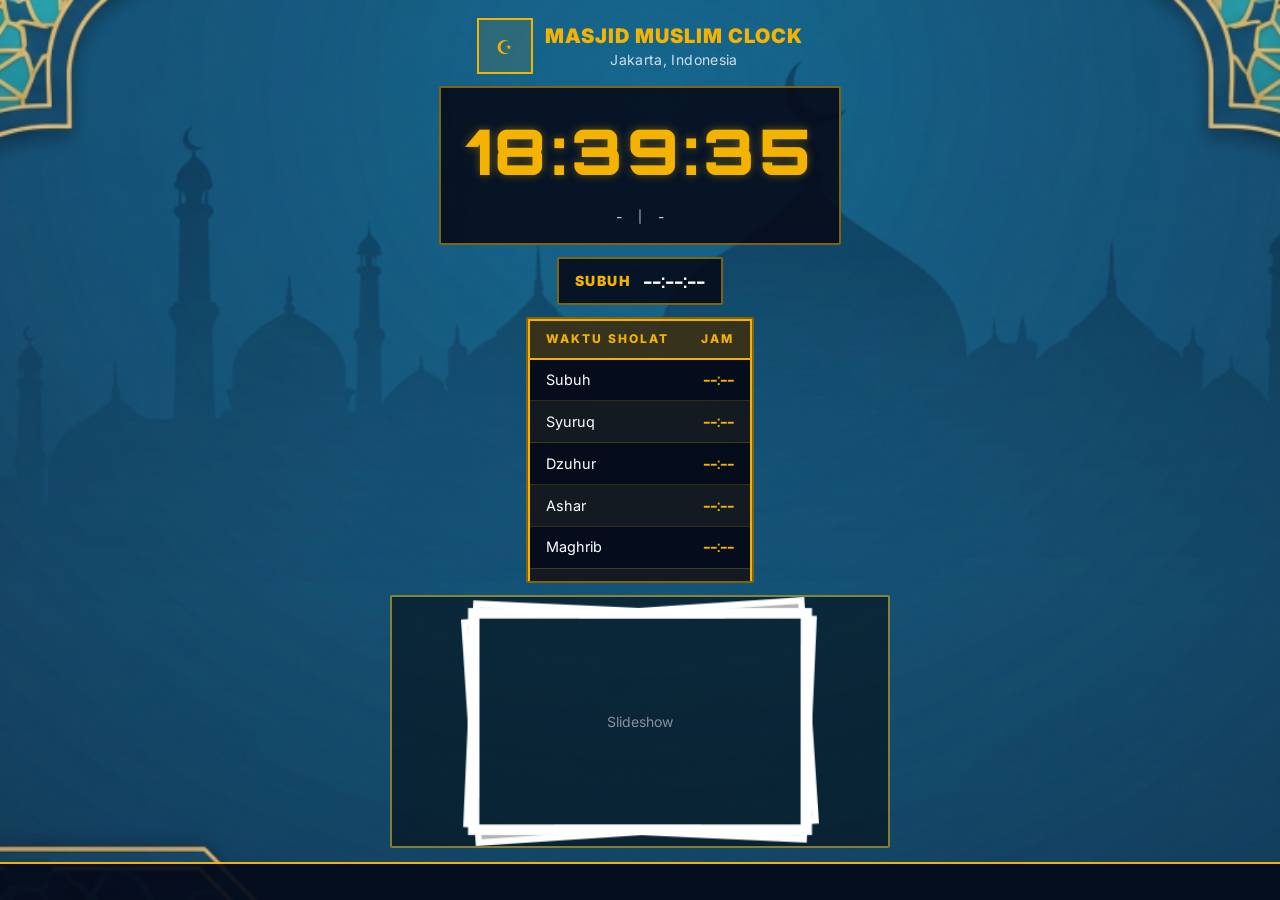
<file: app/src/main/assets/web/jadwal_sholat_spesial_a4_vertikal.html>
<!doctype html>
<html lang="id">
<head>
<meta charset="utf-8">
<meta name="viewport" content="width=device-width,initial-scale=1,viewport-fit=cover">
<title>Jadwal Sholat Spesial A4 - Vertikal</title>
<script src="js/tailwind.js"></script>
<link rel="preconnect" href="https://fonts.googleapis.com">
<link rel="preconnect" href="https://fonts.gstatic.com" crossorigin>
<link href="https://fonts.googleapis.com/css2?family=Inter:wght@400;600;700;800;900&family=Orbitron:wght@500;700;900&family=Amiri:wght@400;700&display=swap" rel="stylesheet">
<script>
window.MC_CONFIG = {
    masjid_name: "Muslim Clock",
    masjid_address: "Jakarta, Indonesia",
    masjid_logo: "",
    location_lat: -6.2,
    location_lng: 106.816666,
    timezone: "Asia/Jakarta",
    calc_method: 20,
    theme_primary: "#0a4ea3",
    theme_accent: "#f5b301",
    font_display: "Inter",
    font_digital: "Orbitron",
    adzan_message: "Saatnya Waktu Sholat",
    adzan_duration: 600,
    iqomah_duration: 600,
    show_ticker: true,
    ticker_text: "Selamat Datang di Masjid Muslim Clock",
    ticker_speed: 30,
    slideshow_urls: "",
    slide_duration: 10,
    show_imam: false,
    imam_fajr: "", imam_dhuhr: "", imam_asr: "", imam_maghrib: "", imam_isha: "", imam_jumat: "", khatib_jumat: ""
};
</script>
<style>
:root {
    --primary: #0a4ea3;
    --accent: #f5b301;
    --font-display: 'Inter', sans-serif;
    --font-digital: 'Orbitron', monospace;
}
* { margin:0; padding:0; box-sizing:border-box; }
body {
    font-family: var(--font-display);
    background: #000;
    color: #fff;
    overflow: hidden;
    width: 100vw;
    height: 100vh;
}
.bg-cover-full {
    position: fixed; inset: 0;
    background: url('img/temaspesial/background.png') center/cover no-repeat;
    z-index: 0;
}
.main-container {
    position: fixed; inset: 0;
    z-index: 1;
    display: flex;
    flex-direction: column;
    align-items: center;
    padding: 2vh 3vw;
    padding-bottom: 40px;
    overflow: hidden;
}
.geo-card {
    background: rgba(5, 10, 25, 0.88);
    border: 2px solid rgba(245, 179, 1, 0.5);
    border-radius: 2px;
    padding: 1rem 1.5rem;
}
.font-digital { font-family: var(--font-digital); }
#digital {
    font-size: clamp(2.5rem, 7vh, 5rem);
    font-weight: 900;
    letter-spacing: 4px;
    color: var(--accent);
    text-shadow: 0 0 10px rgba(245, 179, 1, 0.4);
}
.prayer-table {
    width: 100%;
    max-width: 500px;
    border-collapse: collapse;
    border: 2px solid var(--accent);
}
.prayer-table th {
    background: rgba(245, 179, 1, 0.2);
    color: var(--accent);
    font-weight: 800;
    text-transform: uppercase;
    letter-spacing: 2px;
    padding: 0.6rem 1rem;
    font-size: 0.75rem;
    border-bottom: 2px solid var(--accent);
    text-align: left;
}
.prayer-table td {
    padding: 0.6rem 1rem;
    border-bottom: 1px solid rgba(245, 179, 1, 0.2);
    font-size: 0.9rem;
}
.prayer-table tr:nth-child(even) td {
    background: rgba(245, 179, 1, 0.05);
}
.prayer-table tr:nth-child(odd) td {
    background: rgba(5, 10, 25, 0.6);
}
.prayer-table .time-cell {
    font-family: var(--font-digital);
    font-weight: 700;
    color: var(--accent);
    text-align: right;
}
.slideshow-wrapper {
    position: relative;
    border-radius: 2px;
    overflow: hidden;
    width: 100%;
    max-width: 500px;
    aspect-ratio: 16/9;
    border: 2px solid rgba(245, 179, 1, 0.5);
}
.slideshow-wrapper img.slide {
    position: absolute; inset: 0;
    width: 100%; height: 100%;
    object-fit: cover;
    opacity: 0;
    transition: opacity 1.5s ease;
}
.slideshow-wrapper img.slide.active { opacity: 1; }
.slideshow-wrapper img.frame-overlay {
    position: absolute; inset: 0;
    width: 100%; height: 100%;
    object-fit: contain;
    pointer-events: none;
    z-index: 10;
}
@keyframes ticker {
    0% { transform: translateX(100%); }
    100% { transform: translateX(-100%); }
}
.marquee { overflow: hidden; }
.marquee-inner {
    display: inline-block;
    white-space: nowrap;
    animation: ticker 30s linear infinite;
    padding-left: 100%;
}
</style>
</head>
<body>
<div class="bg-cover-full"></div>
<div class="main-container">
    <!-- Identity -->
    <div class="flex items-center justify-center gap-3 mb-3">
        <div id="logoBox" class="w-14 h-14 flex items-center justify-center" style="background: rgba(245,179,1,0.1); border: 2px solid var(--accent);">
            <svg viewBox="0 0 24 24" class="w-8 h-8" fill="none"><text x="5" y="18" font-size="14" fill="var(--accent)" font-family="serif">&#9770;</text></svg>
        </div>
        <div class="text-center">
            <div class="text-xl font-black uppercase tracking-wider" style="color: var(--accent);"><span id="masjidPrefix">Masjid</span> <span id="masjidName">Muslim Clock</span></div>
            <div class="text-sm opacity-80 tracking-wide" id="masjidAddress">Jakarta, Indonesia</div>
        </div>
    </div>

    <!-- Clock & Dates -->
    <div class="geo-card text-center mb-3">
        <div id="digital" class="font-digital">--:--:--</div>
        <div class="flex items-center justify-center gap-4 mt-2 text-sm opacity-80">
            <span id="greg-date">-</span>
            <span class="text-xs">|</span>
            <span id="hij-date">-</span>
        </div>
    </div>

    <!-- Next Prayer Countdown -->
    <div id="nextPill" class="geo-card flex items-center gap-3 mb-3 px-4 py-2">
        <span id="nextLabel" class="text-sm font-black uppercase tracking-widest" style="color:var(--accent);">Berikutnya</span>
        <span id="nextCountdown" class="font-digital text-lg font-bold">--:--:--</span>
    </div>

    <!-- Prayer Schedule Table -->
    <div class="geo-card mb-3 p-0 overflow-hidden" style="padding:0;">
        <table class="prayer-table">
            <thead>
                <tr><th>Waktu Sholat</th><th class="text-right">Jam</th></tr>
            </thead>
            <tbody>
                <tr class="prayer" data-key="fajr"><td>Subuh</td><td class="time-cell" data-time>--:--</td></tr>
                <tr class="prayer" data-key="sunrise"><td>Syuruq</td><td class="time-cell" data-time>--:--</td></tr>
                <tr class="prayer" data-key="dhuhr"><td>Dzuhur</td><td class="time-cell" data-time>--:--</td></tr>
                <tr class="prayer" data-key="asr"><td>Ashar</td><td class="time-cell" data-time>--:--</td></tr>
                <tr class="prayer" data-key="maghrib"><td>Maghrib</td><td class="time-cell" data-time>--:--</td></tr>
                <tr class="prayer" data-key="isha"><td>Isya</td><td class="time-cell" data-time>--:--</td></tr>
            </tbody>
        </table>
    </div>

    <!-- Slideshow with Frame -->
    <div class="slideshow-wrapper mb-3">
        <div class="slideshow-container" id="slideshowContainer"></div>
        <img src="img/temaspesial/frame.png" class="frame-overlay absolute inset-0 w-full h-full object-contain pointer-events-none z-10" alt="">
    </div>
</div>

<!-- Ticker -->
<div id="tickerBar" class="fixed bottom-0 left-0 right-0 z-30" style="display:none; background: rgba(5,10,25,0.92); border-top: 2px solid var(--accent);">
    <div class="marquee w-full" style="padding:6px 0;">
        <div class="marquee-inner text-sm font-bold tracking-wide uppercase" id="tickerContent" style="color:var(--accent);">
            Selamat Datang di Masjid Muslim Clock
        </div>
    </div>
</div>

<!-- Adzan Overlay -->
<div id="adzanOverlay" class="hidden fixed inset-0 z-50 flex items-center justify-center" style="background: rgba(3,7,18,.96); backdrop-filter: blur(6px);">
    <div class="absolute inset-0" style="background: radial-gradient(circle at 30% 30%, color-mix(in srgb, var(--primary) 30%, transparent), transparent 60%), radial-gradient(circle at 70% 70%, color-mix(in srgb, var(--accent) 20%, transparent), transparent 60%);"></div>
    <div class="relative text-center text-white max-h-screen overflow-y-auto py-4 px-4 w-full">
        <div class="font-black tracking-[10px]" id="ovPrayer" style="color: var(--accent);font-size:clamp(1.5rem,5vh,3rem);">MAGHRIB</div>
        <div class="font-extrabold mt-3 mb-4" id="ovMsg" style="font-size:clamp(1.2rem,4.5vh,2.8rem);">Saatnya Waktu Sholat</div>
        <div id="ovImamBlock" class="mt-2 mb-6" style="display:none;">
            <div class="tracking-[4px] uppercase font-semibold" style="font-size:clamp(0.9rem,2.5vh,1.25rem);color: color-mix(in srgb, var(--accent) 70%, white);" id="ovImamLabel">Imam</div>
            <div class="font-bold mt-2" id="ovImamName" style="font-size:clamp(1.2rem,4vh,2.25rem);color:#fff;">-</div>
            <div class="mt-3" id="ovKhatibLine" style="display:none;font-size:clamp(0.9rem,2.5vh,1.25rem);color: color-mix(in srgb, var(--accent) 70%, white);">
                <span class="tracking-[4px] uppercase font-semibold">Khatib</span>
                <span class="font-bold ml-3" style="color:#fff;" id="ovKhatibName">-</span>
            </div>
        </div>
        <div class="font-digital font-black leading-none tabular-nums text-white" id="ovCount" style="font-size:clamp(3rem,12vh,8rem);">10:00</div>
        <div class="mt-4 tracking-[6px] uppercase" id="ovSub" style="font-size:clamp(1rem,3vh,1.8rem);color: color-mix(in srgb, var(--accent) 80%, white);">Berlangsung</div>
        <div id="ovContent" class="mt-4 max-w-4xl mx-auto px-6" style="display:none;">
            <div id="ovQuranCard" style="display:none;">
                <div class="leading-relaxed" id="ovQuranArab" style="font-size:clamp(1.5rem,4vh,2.25rem);font-family: 'Amiri', serif; direction: rtl;"></div>
                <div class="mt-4 opacity-80" id="ovQuranTrans" style="font-size:clamp(0.9rem,2.5vh,1.25rem);"></div>
                <div class="text-base mt-2 opacity-60" id="ovQuranRef"></div>
            </div>
            <div id="ovCustomText" class="text-3xl leading-relaxed" style="display:none;"></div>
        </div>
    </div>
</div>

<script>
(function(){
    let cfg = {};
    let times = {};
    let adzanActive = false;
    let iqomahActive = false;
    let triggered = {};
    let adzanTimer = null;
    let iqomahTimer = null;
    let slideIdx = 0;
    let slideInterval = null;

    const prayerNames = {fajr:'Subuh', sunrise:'Syuruq', dhuhr:'Dzuhur', asr:'Ashar', maghrib:'Maghrib', isha:'Isya'};
    const prayerKeys = ['fajr','sunrise','dhuhr','asr','maghrib','isha'];
    const adzanKeys = ['fajr','dhuhr','asr','maghrib','isha'];

    function init(){
        let raw = null;
        try { raw = window.MCAndroid && MCAndroid.getConfig(); } catch(e){}
        if(raw){
            try { cfg = JSON.parse(raw); } catch(e){ cfg = window.MC_CONFIG || {}; }
        } else {
            cfg = window.MC_CONFIG || {};
        }
        applyConfig(cfg);
    }

    window.applyConfig = function(c){
        if(typeof c === 'string') { try { c = JSON.parse(c); } catch(e){ return; } }
        cfg = c;
        document.documentElement.style.setProperty('--primary', cfg.theme_primary || '#0a4ea3');
        document.documentElement.style.setProperty('--accent', cfg.theme_accent || '#f5b301');
        document.documentElement.style.setProperty('--font-display', cfg.font_display || 'Inter');
        document.documentElement.style.setProperty('--font-digital', cfg.font_digital || 'Orbitron');
        document.body.style.fontFamily = (cfg.font_display || 'Inter') + ', sans-serif';

        const nameEl = document.getElementById('masjidName');
        const addrEl = document.getElementById('masjidAddress');
        if(nameEl) nameEl.textContent = cfg.masjid_name || 'Muslim Clock';
        if(addrEl) addrEl.textContent = cfg.masjid_address || '';

        if(cfg.masjid_logo){
            const box = document.getElementById('logoBox');
            if(box) {
                const img = document.createElement('img');
                img.src = cfg.masjid_logo;
                img.className = 'w-full h-full object-contain';
                img.alt = 'logo';
                box.innerHTML = '';
                box.appendChild(img);
            }
        }

        if(cfg.show_ticker !== false && cfg.ticker_text){
            const bar = document.getElementById('tickerBar');
            const content = document.getElementById('tickerContent');
            if(bar) bar.style.display = 'block';
            if(content) content.textContent = cfg.ticker_text;
            if(content && cfg.ticker_speed) content.style.animationDuration = cfg.ticker_speed + 's';
        } else {
            const bar = document.getElementById('tickerBar');
            if(bar) bar.style.display = 'none';
        }

        setupSlideshow();
        fetchPrayerTimes();
    };

    function setupSlideshow(){
        const container = document.getElementById('slideshowContainer');
        if(!container) return;
        container.innerHTML = '';
        const urls = (cfg.slideshow_urls || '').split(',').map(u=>u.trim()).filter(Boolean);
        if(urls.length === 0){
            container.innerHTML = '<div class="absolute inset-0 flex items-center justify-center bg-black/50"><span class="text-white/50 text-sm">Slideshow</span></div>';
            return;
        }
        urls.forEach((url, i) => {
            const img = document.createElement('img');
            img.src = url;
            img.className = 'slide' + (i === 0 ? ' active' : '');
            container.appendChild(img);
        });
        if(urls.length > 1){
            if(slideInterval) clearInterval(slideInterval);
            slideIdx = 0;
            slideInterval = setInterval(()=>{
                const slides = container.querySelectorAll('.slide');
                slides[slideIdx].classList.remove('active');
                slideIdx = (slideIdx + 1) % slides.length;
                slides[slideIdx].classList.add('active');
            }, (cfg.slide_duration || 10) * 1000);
        }
    }

    async function fetchPrayerTimes(){
        try {
            const now = new Date();
            const month = now.getMonth() + 1;
            const year = now.getFullYear();
            const lat = cfg.location_lat || -6.2;
            const lng = cfg.location_lng || 106.816666;
            const method = cfg.calc_method || 20;
            const tz = cfg.timezone || 'Asia/Jakarta';
            const url = `https://api.aladhan.com/v1/calendar/${month}/${year}?latitude=${lat}&longitude=${lng}&method=${method}&school=0&timezonestring=${encodeURIComponent(tz)}`;
            const r = await fetch(url);
            const data = await r.json();
            const today = data.data[now.getDate() - 1];
            const timings = today.timings;
            Object.keys(timings).forEach(k => { timings[k] = timings[k].split(' ')[0]; });

            times = {
                fajr: timings.Fajr, sunrise: timings.Sunrise, dhuhr: timings.Dhuhr,
                asr: timings.Asr, maghrib: timings.Maghrib, isha: timings.Isha
            };

            document.querySelectorAll('.prayer').forEach(el => {
                const key = el.dataset.key;
                const timeEl = el.querySelector('[data-time]');
                if(timeEl && times[key]) timeEl.textContent = times[key];
            });

            if(today.date && today.date.hijri){
                const h = today.date.hijri;
                const hijEl = document.getElementById('hij-date');
                if(hijEl) hijEl.textContent = h.day + ' ' + h.month.en + ' ' + h.year + ' H';
            }

            const gregEl = document.getElementById('greg-date');
            if(gregEl){
                const opts = {weekday:'long', day:'numeric', month:'long', year:'numeric'};
                gregEl.textContent = now.toLocaleDateString('id-ID', opts);
            }
            triggered = {};
        } catch(e){ console.error('Failed to fetch prayer times:', e); }
    }

    function updateClock(){
        const now = new Date();
        const h = String(now.getHours()).padStart(2,'0');
        const m = String(now.getMinutes()).padStart(2,'0');
        const s = String(now.getSeconds()).padStart(2,'0');
        const clockEl = document.getElementById('digital');
        if(clockEl) clockEl.textContent = h + ':' + m + ':' + s;
        updateCountdown(now);
        checkAdzan(now);
    }

    function updateCountdown(now){
        const nowSec = now.getHours()*3600 + now.getMinutes()*60 + now.getSeconds();
        let nextKey = null, nextSec = Infinity;
        for(const key of adzanKeys){
            const t = times[key]; if(!t) continue;
            const [hh,mm] = t.split(':').map(Number);
            const target = hh*3600 + mm*60;
            if(target > nowSec && target < nextSec){ nextSec = target; nextKey = key; }
        }
        const labelEl = document.getElementById('nextLabel');
        const countEl = document.getElementById('nextCountdown');
        if(!nextKey && times.fajr){
            const [fh,fm] = times.fajr.split(':').map(Number);
            const fajrSec = fh*3600 + fm*60;
            const diff = (24*3600 - nowSec) + fajrSec;
            nextKey = 'fajr';
            const dh = String(Math.floor(diff/3600)).padStart(2,'0');
            const dm = String(Math.floor((diff%3600)/60)).padStart(2,'0');
            const ds = String(diff%60).padStart(2,'0');
            if(labelEl) labelEl.textContent = prayerNames.fajr;
            if(countEl) countEl.textContent = dh+':'+dm+':'+ds;
            return;
        }
        if(!nextKey){ if(labelEl) labelEl.textContent='Subuh'; if(countEl) countEl.textContent='--:--:--'; return; }
        const diff = nextSec - nowSec;
        const dh = String(Math.floor(diff/3600)).padStart(2,'0');
        const dm = String(Math.floor((diff%3600)/60)).padStart(2,'0');
        const ds = String(diff%60).padStart(2,'0');
        if(labelEl) labelEl.textContent = prayerNames[nextKey] || nextKey;
        if(countEl) countEl.textContent = dh+':'+dm+':'+ds;
    }

    function checkAdzan(now){
        if(adzanActive || iqomahActive) return;
        const nowSec = now.getHours()*3600 + now.getMinutes()*60 + now.getSeconds();
        for(const key of adzanKeys){
            const t = times[key]; if(!t) continue;
            const [hh,mm] = t.split(':').map(Number);
            const targetSec = hh*3600 + mm*60;
            const diff = nowSec - targetSec;
            if(diff >= 0 && diff < 60 && !triggered[key]){ triggered[key] = true; showAdzan(key); break; }
        }
    }

    function showAdzan(key){
        adzanActive = true;
        const overlay = document.getElementById('adzanOverlay');
        if(!overlay) return;
        overlay.classList.remove('hidden');
        document.getElementById('ovPrayer').textContent = (prayerNames[key] || key).toUpperCase();
        document.getElementById('ovMsg').textContent = cfg.adzan_message || 'Saatnya Waktu Sholat';
        document.getElementById('ovSub').textContent = 'Berlangsung';

        const imamBlock = document.getElementById('ovImamBlock');
        const imamKey = 'imam_' + key;
        if(cfg.show_imam && cfg[imamKey]){ imamBlock.style.display='block'; document.getElementById('ovImamName').textContent=cfg[imamKey]; }
        else { imamBlock.style.display='none'; }
        const khatibLine = document.getElementById('ovKhatibLine');
        if(key==='dhuhr' && new Date().getDay()===5 && cfg.khatib_jumat){ khatibLine.style.display='block'; document.getElementById('ovKhatibName').textContent=cfg.khatib_jumat; }
        else { khatibLine.style.display='none'; }

        let remaining = cfg.adzan_duration || 600;
        updateOvCount(remaining);
        adzanTimer = setInterval(()=>{
            remaining--;
            updateOvCount(remaining);
            if(remaining<=0){ clearInterval(adzanTimer); adzanActive=false; startIqomah(key); }
        }, 1000);
    }

    function startIqomah(key){
        iqomahActive = true;
        document.getElementById('ovSub').textContent = 'Iqomah';
        let remaining = cfg.iqomah_duration || 600;
        updateOvCount(remaining);
        iqomahTimer = setInterval(()=>{
            remaining--;
            updateOvCount(remaining);
            if(remaining<=0){ clearInterval(iqomahTimer); iqomahActive=false; document.getElementById('adzanOverlay').classList.add('hidden'); }
        }, 1000);
    }

    function updateOvCount(sec){
        const m = String(Math.floor(sec/60)).padStart(2,'0');
        const s = String(sec%60).padStart(2,'0');
        document.getElementById('ovCount').textContent = m+':'+s;
    }

    setInterval(updateClock, 1000);
    updateClock();
    setInterval(fetchPrayerTimes, 3600000);

    if(document.readyState === 'loading') document.addEventListener('DOMContentLoaded', init);
    else init();
})();
</script>
</body>
</html>
</file>
